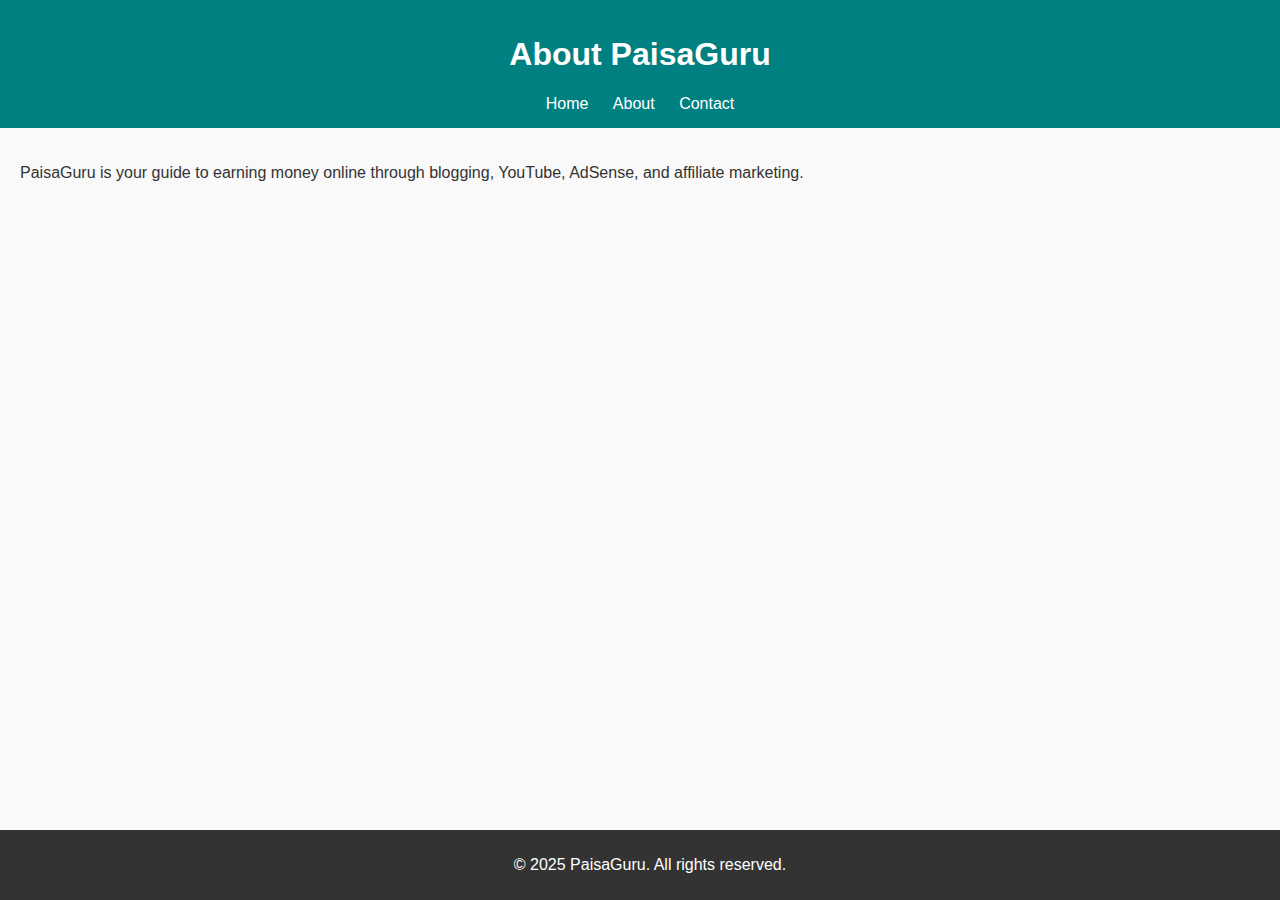
<file: about.html>
<!DOCTYPE html>
<html lang="en">
<head>
  <meta charset="UTF-8">
  <meta name="viewport" content="width=device-width, initial-scale=1.0">
  <title>About - PaisaGuru</title>
  <link rel="stylesheet" href="style.css">
</head>
<body>
  <header>
    <h1>About PaisaGuru</h1>
    <nav>
      <a href="index.html">Home</a>
      <a href="about.html">About</a>
      <a href="contact.html">Contact</a>
    </nav>
  </header>
  <main>
    <p>PaisaGuru is your guide to earning money online through blogging, YouTube, AdSense, and affiliate marketing.</p>
  </main>
  <footer>
    <p>&copy; 2025 PaisaGuru. All rights reserved.</p>
  </footer>
</body>
</html>
</file>
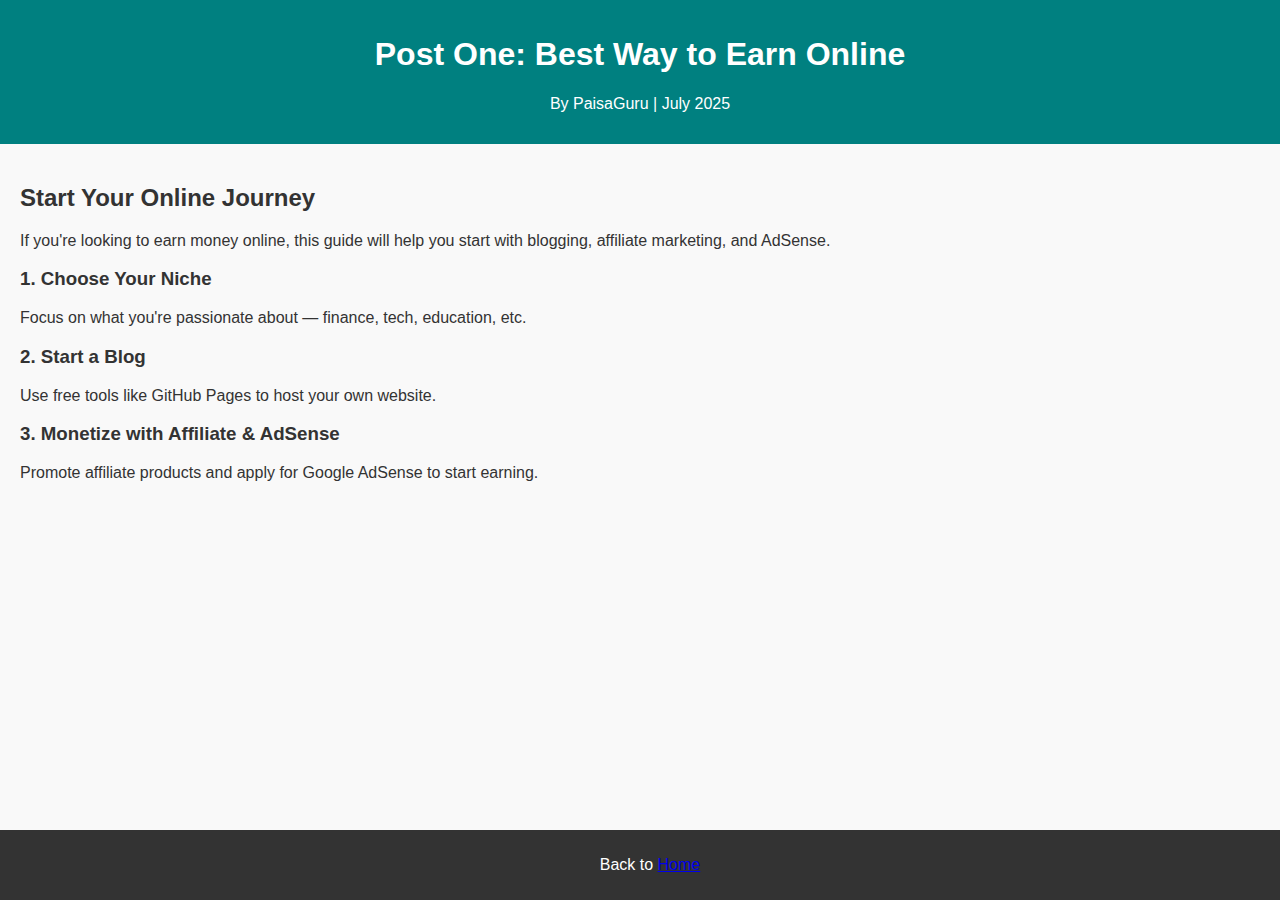
<file: post1.html>
<!DOCTYPE html>
<html lang="en">
<head>
  <meta charset="UTF-8" />
  <meta name="viewport" content="width=device-width, initial-scale=1.0"/>
  <title>Post One - PaisaGuru</title>
  <link rel="stylesheet" href="style.css" />
</head>
<body>
  <header>
    <h1>Post One: Best Way to Earn Online</h1>
    <p>By PaisaGuru | July 2025</p>
  </header>

  <main>
    <article>
      <h2>Start Your Online Journey</h2>
      <p>If you're looking to earn money online, this guide will help you start with blogging, affiliate marketing, and AdSense.</p>

      <h3>1. Choose Your Niche</h3>
      <p>Focus on what you're passionate about — finance, tech, education, etc.</p>

      <h3>2. Start a Blog</h3>
      <p>Use free tools like GitHub Pages to host your own website.</p>

      <h3>3. Monetize with Affiliate & AdSense</h3>
      <p>Promote affiliate products and apply for Google AdSense to start earning.</p>
    </article>
  </main>

  <footer>
    <p>Back to <a href="index.html">Home</a></p>
  </footer>
</body>
</html>
</file>
<file: style.css>
body {
  font-family: Arial, sans-serif;
  margin: 0;
  padding: 0;
  background: #f9f9f9;
  color: #333;
}

header {
  background: #008080;
  color: white;
  padding: 15px 20px;
  text-align: center;
}

nav a {
  margin: 0 10px;
  color: white;
  text-decoration: none;
}

main {
  padding: 20px;
}

footer {
  background: #333;
  color: white;
  text-align: center;
  padding: 10px;
  position: fixed;
  width: 100%;
  bottom: 0;
}

.affiliate {
  display: inline-block;
  background: #ff4500;
  color: white;
  padding: 10px 15px;
  margin-top: 15px;
  text-decoration: none;
}

.adsense {
  margin-top: 30px;
  background: #eee;
  padding: 15px;
  text-align: center;
}
</file>
